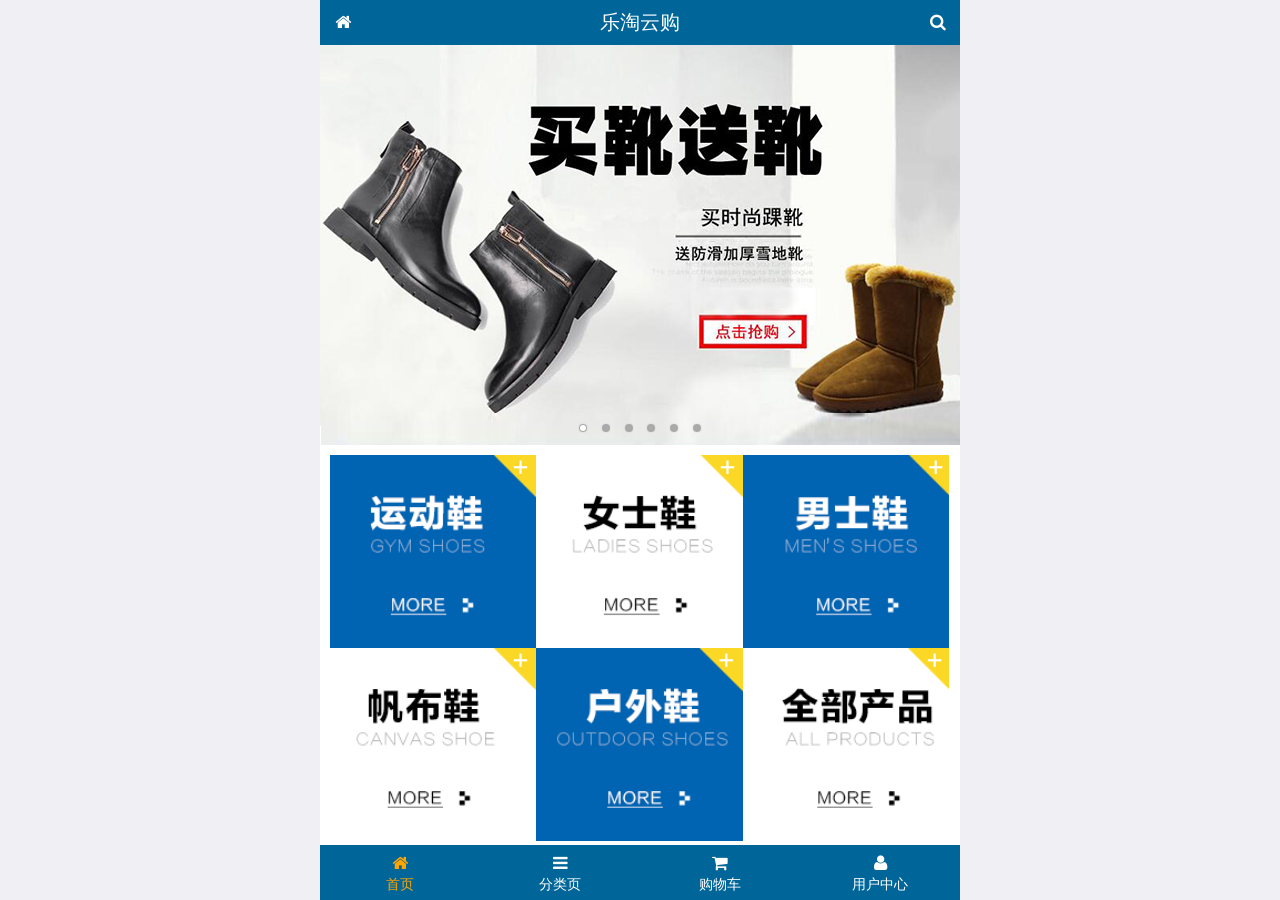
<file: public/font2/index.html>
<!DOCTYPE html>
<html lang="zh-CN">
<head>
  <meta charset="UTF-8">
  <title>乐淘商城</title>
  <!-- 移动动先设置视口 -->
  <meta name="viewport"
        content="width=device-width, user-scalable=no, initial-scale=1.0, maximum-scale=1.0, minimum-scale=1.0">
  <link rel="icon" href="favicon.ico">
  <!-- 引入字体图标库 -->
  <link rel="stylesheet" href="./lib/fa/css/font-awesome.css">
  <link rel="stylesheet" href="./lib/mui/css/mui.css">
  <link rel="stylesheet" href="./css/common.css">
  <link rel="stylesheet" href="./css/index.css">
</head>
<body>

<!-- 使用 类名, 即可添加字体图标 -->
<!--
    <span
      style="color: blue; font-size: 100px;text-shadow: 2px 2px 2px green;"
      class="fa fa-step-forward"></span>
-->



<!-- 由于中间内容是区域滚动, 所以需要一个全屏容器 -->
<div class="lt_container">
  <div class="lt_header">
    <a href="index.html" class="icon_left"><i class="fa fa-home"></i></a>
    <h3>乐淘云购</h3>
    <a href="search.html" class="icon_right"><i class="fa fa-search"></i></a>
  </div>

  <!-- 使用区域滚动, 容器需要添加定位 -->
  <div class="lt_main">
    <div class="mui-scroll-wrapper">
      <div class="mui-scroll">
        <!--这里放置真实显示的DOM内容-->

        <!-- 轮播图容器 -->
        <div class="mui-slider">
          <div class="mui-slider-group mui-slider-loop">
            <!-- 需要准备两张假图 -->
            <div class="mui-slider-item mui-slider-item-duplicate"><a href="#"><img src="./images/banner6.png" /></a></div>

            <div class="mui-slider-item"><a href="#"><img src="./images/banner1.png" /></a></div>
            <div class="mui-slider-item"><a href="#"><img src="./images/banner2.png" /></a></div>
            <div class="mui-slider-item"><a href="#"><img src="./images/banner3.png" /></a></div>
            <div class="mui-slider-item"><a href="#"><img src="./images/banner4.png" /></a></div>
            <div class="mui-slider-item"><a href="#"><img src="./images/banner5.png" /></a></div>
            <div class="mui-slider-item"><a href="#"><img src="./images/banner6.png" /></a></div>

            <!-- 假图 -->
            <div class="mui-slider-item mui-slider-item-duplicate"><a href="#"><img src="./images/banner1.png" /></a></div>
          </div>

          <!-- 小圆点 -->
          <div class="mui-slider-indicator">
            <div class="mui-indicator mui-active"></div>
            <div class="mui-indicator"></div>
            <div class="mui-indicator"></div>
            <div class="mui-indicator"></div>
            <div class="mui-indicator"></div>
            <div class="mui-indicator"></div>
          </div>
        </div>


        <!-- 导航 -->
        <div class="lt_nav">
          <ul class="mui-clearfix">
            <li><a href="#"><img src="./images/nav1.png" alt=""></a></li>
            <li><a href="#"><img src="./images/nav2.png" alt=""></a></li>
            <li><a href="#"><img src="./images/nav3.png" alt=""></a></li>
            <li><a href="#"><img src="./images/nav4.png" alt=""></a></li>
            <li><a href="#"><img src="./images/nav5.png" alt=""></a></li>
            <li><a href="#"><img src="./images/nav6.png" alt=""></a></li>
          </ul>
        </div>

        <!-- 商品模块 -->
        <div class="lt_product">
          <ul class="mui-clearfix">
            <li>
              <a href="#">
                <img src="./images/product.jpg" alt="">
                <p class="mui-ellipsis-2">adidas阿迪达斯 男式 场下休闲篮球鞋S83700场下休闲篮球鞋S83700 </p>
                <p>
                  <span class="price">&yen;560</span>
                  <span class="oldPrice">&yen;580</span>
                </p>
                <p>
                  <button class="mui-btn mui-btn-primary">立即购买</button>
                </p>
              </a>
            </li>
            <li>
              <a href="#">
                <img src="./images/product.jpg" alt="">
                <p class="mui-ellipsis-2">adidas阿迪达斯 男式 场下休闲篮球鞋S83700场下休闲篮球鞋S83700 </p>
                <p>
                  <span class="price">&yen;560</span>
                  <span class="oldPrice">&yen;580</span>
                </p>
                <p>
                  <button class="mui-btn mui-btn-primary">立即购买</button>
                </p>
              </a>
            </li>
            <li>
              <a href="#">
                <img src="./images/product.jpg" alt="">
                <p class="mui-ellipsis-2">adidas阿迪达斯 男式 场下休闲篮球鞋S83700场下休闲篮球鞋S83700 </p>
                <p>
                  <span class="price">&yen;560</span>
                  <span class="oldPrice">&yen;580</span>
                </p>
                <p>
                  <button class="mui-btn mui-btn-primary">立即购买</button>
                </p>
              </a>
            </li>
            <li>
              <a href="#">
                <img src="./images/product.jpg" alt="">
                <p class="mui-ellipsis-2">adidas阿迪达斯 男式 场下休闲篮球鞋S83700场下休闲篮球鞋S83700 </p>
                <p>
                  <span class="price">&yen;560</span>
                  <span class="oldPrice">&yen;580</span>
                </p>
                <p>
                  <button class="mui-btn mui-btn-primary">立即购买</button>
                </p>
              </a>
            </li>
            <li>
              <a href="#">
                <img src="./images/product.jpg" alt="">
                <p class="mui-ellipsis-2">adidas阿迪达斯 男式 场下休闲篮球鞋S83700场下休闲篮球鞋S83700 </p>
                <p>
                  <span class="price">&yen;560</span>
                  <span class="oldPrice">&yen;580</span>
                </p>
                <p>
                  <button class="mui-btn mui-btn-primary">立即购买</button>
                </p>
              </a>
            </li>
            <li>
              <a href="#">
                <img src="./images/product.jpg" alt="">
                <p class="mui-ellipsis-2">adidas阿迪达斯 男式 场下休闲篮球鞋S83700场下休闲篮球鞋S83700 </p>
                <p>
                  <span class="price">&yen;560</span>
                  <span class="oldPrice">&yen;580</span>
                </p>
                <p>
                  <button class="mui-btn mui-btn-primary">立即购买</button>
                </p>
              </a>
            </li>
          </ul>
        </div>
      </div>
    </div>
  </div>


  <div class="lt_footer">
    <ul class="mui-clearfix">
      <li>
        <a class="current" href="index.html">
          <i class="fa fa-home"></i>
          <p>首页</p>
        </a>
      </li>
      <li>
        <a href="category.html">
          <i class="fa fa-bars"></i>
          <p>分类页</p>
        </a>
      </li>
      <li>
        <a href="cart.html">
          <i class="fa fa-shopping-cart"></i>
          <p>购物车</p>
        </a>
      </li>
      <li>
        <a href="user.html">
          <i class="fa fa-user"></i>
          <p>用户中心</p>
        </a>
      </li>
    </ul>
  </div>
</div>





<script src="./lib/mui/js/mui.js"></script>
<script src="./lib/zepto/zepto.min.js"></script>
<script src="./js/common.js"></script>

</body>
</html>
</file>
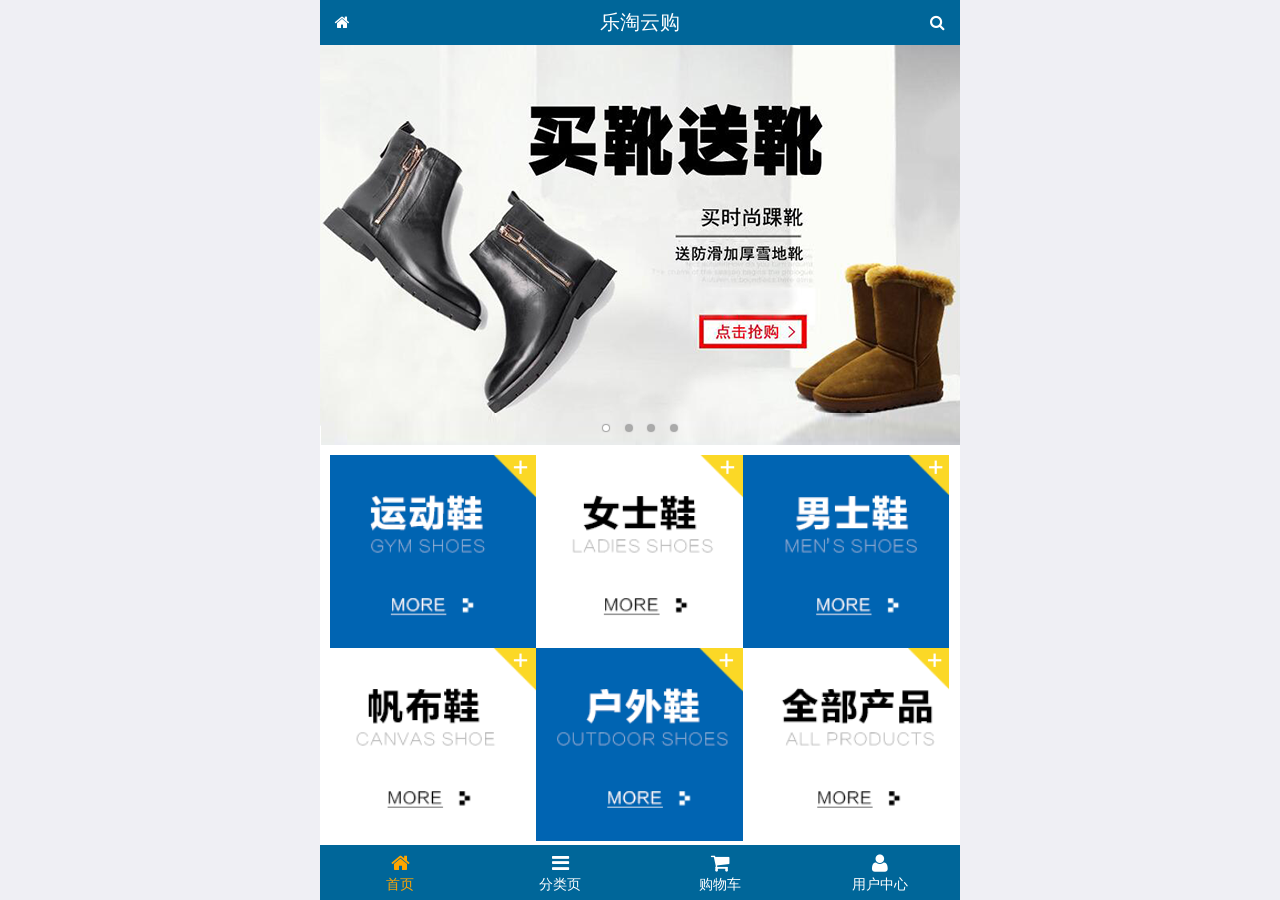
<file: public/mobile-1/index.html>
<!DOCTYPE html>
<html lang="en">
<head>
  <meta charset="UTF-8">
  <meta name="viewport" content="width=device-width, initial-scale=1.0">
  <meta http-equiv="X-UA-Compatible" content="ie=edge">
  <title>Document</title>
  <link rel="icon" href="./favicon.ico">
  <link rel="stylesheet" href="./lib/fa/css/font-awesome.css">
  <link rel="stylesheet" href="./lib/mui/css/mui.css">
  <link rel="stylesheet" href="./css/common.css">
  <link rel="stylesheet" href="./css/index.css">
</head>
<body>
  <div class="lt_container">
    <div class="lt_header">
      <a href="index.html" class="left">
        <i class="fa fa-home"></i>
      </a>
      <h3>乐淘云购</h3>
      <a href="search.html" class="right">
        <i class="fa fa-search"></i>
      </a>
    </div>
    <!-- 使用区域滚动, 容器需要添加定位 -->
    <div class="lt_main">
      <div class="mui-scroll-wrapper">
        <div class="mui-scroll">
           <!--这里放置真实显示的DOM内容-->
         
           <div class="lt_banner">
            <div class="mui-slider">
              <div class="mui-slider-group mui-slider-loop">
                <!--支持循环，需要重复图片节点-->
                <div class="mui-slider-item mui-slider-item-duplicate"><a href="#"><img src="./images/banner4.png" /></a></div>
                <div class="mui-slider-item"><a href="#"><img src="./images/banner1.png" /></a></div>
                <div class="mui-slider-item"><a href="#"><img src="./images/banner2.png" /></a></div>
                <div class="mui-slider-item"><a href="#"><img src="./images/banner3.png" /></a></div>
                <div class="mui-slider-item"><a href="#"><img src="./images/banner4.png" /></a></div>
                <!--支持循环，需要重复图片节点-->
                <div class="mui-slider-item mui-slider-item-duplicate"><a href="#"><img src="./images/banner1.png" /></a></div>
              </div>
              <!-- 小圆点 -->
              <div class="mui-slider-indicator">
                <div class="mui-indicator mui-active"></div>
                <div class="mui-indicator"></div>
                <div class="mui-indicator"></div>
                <div class="mui-indicator"></div>
              </div>
            </div>
          </div>
          <div class="lt_nav">
            <ul class="mui-clearfix">
              <li><a href="#"><img src="./images/nav1.png" alt=""></a></li>
              <li><a href="#"><img src="./images/nav2.png" alt=""></a></li>
              <li><a href="#"><img src="./images/nav3.png" alt=""></a></li>
              <li><a href="#"><img src="./images/nav4.png" alt=""></a></li>
              <li><a href="#"><img src="./images/nav5.png" alt=""></a></li>
              <li><a href="#"><img src="./images/nav6.png" alt=""></a></li>
            </ul>
          </div>
          <div class="lt_product">
            <ul class="mui-clearfix">
              <li>
                <a href="#">
                  <img src="./images/product.jpg" alt="">
                  <!-- 溢出隐藏 -->
                  <p class="mui-ellipsis-2">adidas阿迪达斯 男式 场下休闲篮球鞋S83700场下休闲篮球鞋S83700 </p>
                  <p><span class="price">&yen;560</span><span class="oldPrice">&yen;580</span></p>
                  <p><button class="mui-btn mui-btn-primary">立即购买</button></p>
                </a>
              </li>
              <li>
                <a href="#">
                  <img src="./images/product.jpg" alt="">
                  <!-- 溢出隐藏 -->
                  <p class="mui-ellipsis-2">adidas阿迪达斯 男式 场下休闲篮球鞋S83700场下休闲篮球鞋S83700 </p>
                  <p><span class="price">&yen;560</span><span class="oldPrice">&yen;580</span></p>
                  <p><button class="mui-btn mui-btn-primary">立即购买</button></p>
                </a>
              </li>
              <li>
                <a href="#">
                  <img src="./images/product.jpg" alt="">
                  <!-- 溢出隐藏 -->
                  <p class="mui-ellipsis-2">adidas阿迪达斯 男式 场下休闲篮球鞋S83700场下休闲篮球鞋S83700 </p>
                  <p><span class="price">&yen;560</span><span class="oldPrice">&yen;580</span></p>
                  <p><button class="mui-btn mui-btn-primary">立即购买</button></p>
                </a>
              </li>
              <li>
                <a href="#">
                  <img src="./images/product.jpg" alt="">
                  <!-- 溢出隐藏 -->
                  <p class="mui-ellipsis-2">adidas阿迪达斯 男式 场下休闲篮球鞋S83700场下休闲篮球鞋S83700 </p>
                  <p><span class="price">&yen;560</span><span class="oldPrice">&yen;580</span></p>
                  <p><button class="mui-btn mui-btn-primary">立即购买</button></p>
                </a>
              </li>
              <li>
                <a href="#">
                  <img src="./images/product.jpg" alt="">
                  <!-- 溢出隐藏 -->
                  <p class="mui-ellipsis-2">adidas阿迪达斯 男式 场下休闲篮球鞋S83700场下休闲篮球鞋S83700 </p>
                  <p><span class="price">&yen;560</span><span class="oldPrice">&yen;580</span></p>
                  <p><button class="mui-btn mui-btn-primary">立即购买</button></p>
                </a>
              </li>
              <li>
                <a href="#">
                  <img src="./images/product.jpg" alt="">
                  <!-- 溢出隐藏 -->
                  <p class="mui-ellipsis-2">adidas阿迪达斯 男式 场下休闲篮球鞋S83700场下休闲篮球鞋S83700 </p>
                  <p><span class="price">&yen;560</span><span class="oldPrice">&yen;580</span></p>
                  <p><button class="mui-btn mui-btn-primary">立即购买</button></p>
                </a>
              </li>
            </ul>
          </div>
        </div>
      </div>
    </div>
    <div class="lt_footer">
      <ul class="mui-clearfix">
        <li>
          <a href="index.html" class="current">
            <i class="fa fa-home"></i>
            <p>首页</p>
          </a>
        </li>
        <li>
          <a href="category.html">
            <i class="fa fa-bars"></i>
            <p>分类页</p>
          </a>
        </li>
        <li>
          <a href="cart.html">
            <i class="fa fa-shopping-cart"></i>
            <p>购物车</p>
          </a>
        </li>
        <li>
          <a href="user.html">
            <i class="fa fa-user"></i>
            <p>用户中心</p>
          </a>
        </li>
      </ul>
    </div>
  </div>

  <script src="./lib/mui/js/mui.js"></script>
  <script src="./lib/zepto/zepto.min.js"></script>
  <script src="./js/common.js"></script>
  
</body>
</html>
</file>
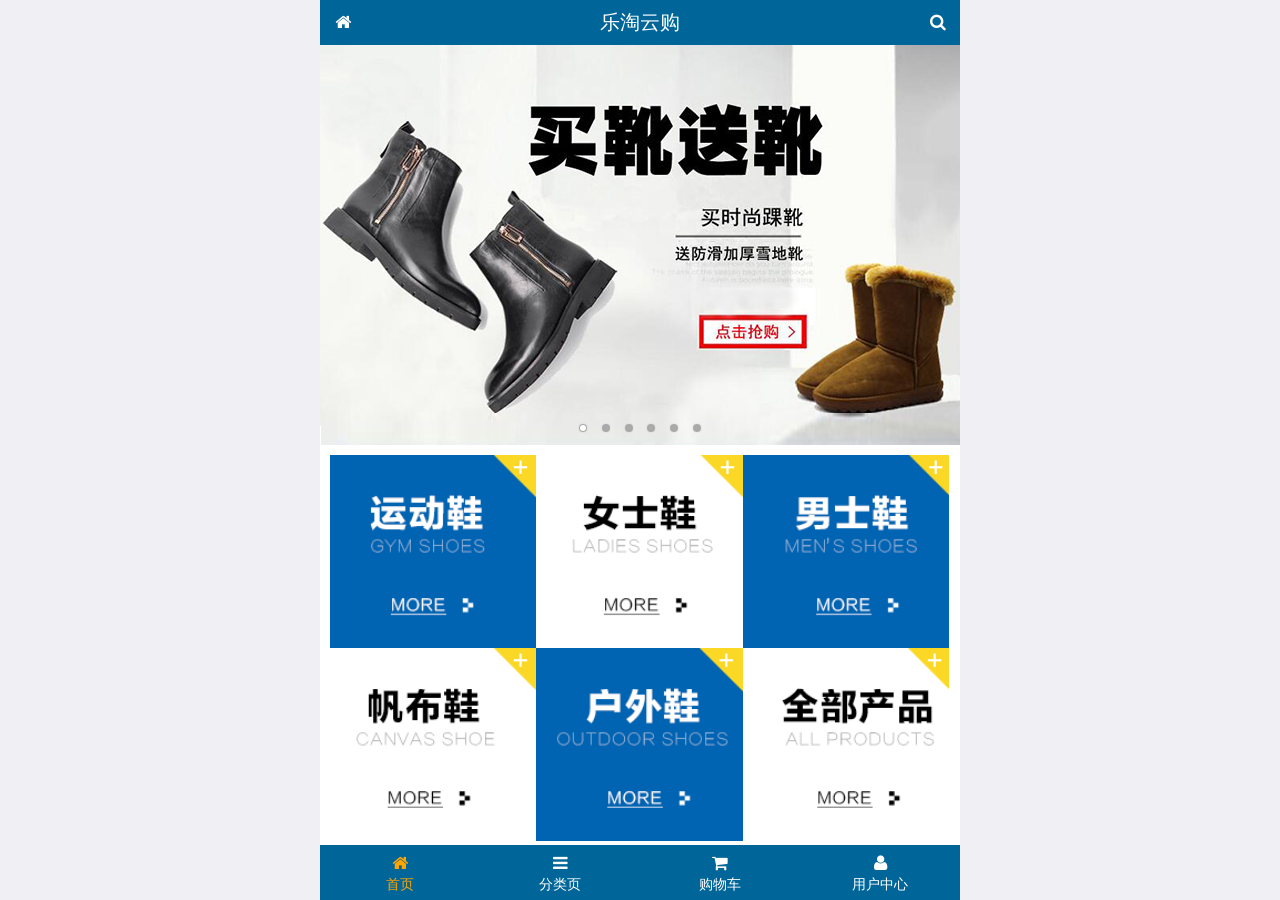
<file: public/mobile/index.html>
<!DOCTYPE html>
<html lang="zh-CN">
<head>
  <meta charset="UTF-8">
  <title>乐淘商城</title>
  <meta name="viewport" content="width=device-width, user-scalable=no, initial-scale=1.0, maximum-scale=1.0, minimum-scale=1.0">
  <!-- 引入字体图标库的css -->
  <link rel="stylesheet" href="./lib/fa/css/font-awesome.min.css">
  <link rel="stylesheet" href="./lib/mui/css/mui.css">
  <link rel="stylesheet" href="./css/common.css">
  <link rel="stylesheet" href="./css/index.css">
  <link rel="icon" href="favicon.ico">
</head>
<body>
<!--<span class="fa fa-pause"></span>-->
<!--<span class="mui-icon mui-icon-camera"></span>-->

<!-- 全屏容器 -->
<div class="lt_container">

  <!-- 乐淘头部 -->
  <div class="lt_header">
    <a href="index.html" class="icon_left"><i class="fa fa-home"></i></a>
    <h3>乐淘云购</h3>
    <a href="search.html" class="icon_right"><i class="fa fa-search"></i></a>
  </div>

  <!-- 乐淘主体 -->
  <div class="lt_main">
    <div class="mui-scroll-wrapper">
      <div class="mui-scroll">
        <!--这里放置真实显示的DOM内容-->

        <!-- 轮播图 -->
        <div class="mui-slider">

          <!-- 图片区域 -->
          <div class="mui-slider-group mui-slider-loop">
            <!-- 添加假图 -->
            <div class="mui-slider-item mui-slider-item-duplicate">
              <a href="#"><img src="./images/banner6.png" /></a>
            </div>

            <div class="mui-slider-item"><a href="#"><img src="./images/banner1.png" /></a></div>
            <div class="mui-slider-item"><a href="#"><img src="./images/banner2.png" /></a></div>
            <div class="mui-slider-item"><a href="#"><img src="./images/banner3.png" /></a></div>
            <div class="mui-slider-item"><a href="#"><img src="./images/banner4.png" /></a></div>
            <div class="mui-slider-item"><a href="#"><img src="./images/banner5.png" /></a></div>
            <div class="mui-slider-item"><a href="#"><img src="./images/banner6.png" /></a></div>

            <!-- 添加假图 -->
            <div class="mui-slider-item mui-slider-item-duplicate">
              <a href="#"><img src="./images/banner1.png" /></a>
            </div>
          </div>

          <!-- 小圆点结构 -->
          <div class="mui-slider-indicator">
            <div class="mui-indicator mui-active"></div>
            <div class="mui-indicator"></div>
            <div class="mui-indicator"></div>
            <div class="mui-indicator"></div>
            <div class="mui-indicator"></div>
            <div class="mui-indicator"></div>
          </div>

        </div>

        <!-- 导航区域 -->
        <div class="lt_nav">
          <ul class="mui-clearfix">
            <li><a href="#"><img src="./images/nav1.png" alt=""></a></li>
            <li><a href="#"><img src="./images/nav2.png" alt=""></a></li>
            <li><a href="#"><img src="./images/nav3.png" alt=""></a></li>
            <li><a href="#"><img src="./images/nav4.png" alt=""></a></li>
            <li><a href="#"><img src="./images/nav5.png" alt=""></a></li>
            <li><a href="#"><img src="./images/nav6.png" alt=""></a></li>
          </ul>
        </div>

        <!-- 产品区域 -->
        <div class="lt_product">
          <ul>
            <li class="lt_product_item">
              <a href="#">
                <img src="./images/product.jpg" alt="">
                <p class="info mui-ellipsis-2">adidas阿迪达斯 男式 场下休闲篮球鞋S83700场下休闲篮球鞋S83700 </p>
                <p>
                  <span class="price">¥560</span>
                  <span class="oldPrice">¥580</span>
                </p>
                <button class="mui-btn mui-btn-primary">立即购买</button>
              </a>
            </li>
            <li class="lt_product_item">
              <a href="#">
                <img src="./images/product.jpg" alt="">
                <p class="info mui-ellipsis-2">adidas阿迪达斯 男式 场下休闲篮球鞋S83700场下休闲篮球鞋S83700 </p>
                <p>
                  <span class="price">¥560</span>
                  <span class="oldPrice">¥580</span>
                </p>
                <button class="mui-btn mui-btn-primary">立即购买</button>
              </a>
            </li>
            <li class="lt_product_item">
              <a href="#">
                <img src="./images/product.jpg" alt="">
                <p class="info mui-ellipsis-2">adidas阿迪达斯 男式 场下休闲篮球鞋S83700场下休闲篮球鞋S83700 </p>
                <p>
                  <span class="price">¥560</span>
                  <span class="oldPrice">¥580</span>
                </p>
                <button class="mui-btn mui-btn-primary">立即购买</button>
              </a>
            </li>
            <li class="lt_product_item">
              <a href="#">
                <img src="./images/product.jpg" alt="">
                <p class="info mui-ellipsis-2">adidas阿迪达斯 男式 场下休闲篮球鞋S83700场下休闲篮球鞋S83700 </p>
                <p>
                  <span class="price">¥560</span>
                  <span class="oldPrice">¥580</span>
                </p>
                <button class="mui-btn mui-btn-primary">立即购买</button>
              </a>
            </li>
            <li class="lt_product_item">
              <a href="#">
                <img src="./images/product.jpg" alt="">
                <p class="info mui-ellipsis-2">adidas阿迪达斯 男式 场下休闲篮球鞋S83700场下休闲篮球鞋S83700 </p>
                <p>
                  <span class="price">¥560</span>
                  <span class="oldPrice">¥580</span>
                </p>
                <button class="mui-btn mui-btn-primary">立即购买</button>
              </a>
            </li>
            <li class="lt_product_item">
              <a href="#">
                <img src="./images/product.jpg" alt="">
                <p class="info mui-ellipsis-2">adidas阿迪达斯 男式 场下休闲篮球鞋S83700场下休闲篮球鞋S83700 </p>
                <p>
                  <span class="price">¥560</span>
                  <span class="oldPrice">¥580</span>
                </p>
                <button class="mui-btn mui-btn-primary">立即购买</button>
              </a>
            </li>
            <li class="lt_product_item">
              <a href="#">
                <img src="./images/product.jpg" alt="">
                <p class="info mui-ellipsis-2">adidas阿迪达斯 男式 场下休闲篮球鞋S83700场下休闲篮球鞋S83700 </p>
                <p>
                  <span class="price">¥560</span>
                  <span class="oldPrice">¥580</span>
                </p>
                <button class="mui-btn mui-btn-primary">立即购买</button>
              </a>
            </li>
            <li class="lt_product_item">
              <a href="#">
                <img src="./images/product.jpg" alt="">
                <p class="info mui-ellipsis-2">adidas阿迪达斯 男式 场下休闲篮球鞋S83700场下休闲篮球鞋S83700 </p>
                <p>
                  <span class="price">¥560</span>
                  <span class="oldPrice">¥580</span>
                </p>
                <button class="mui-btn mui-btn-primary">立即购买</button>
              </a>
            </li>
          </ul>
        </div>

      </div>
    </div>
  </div>

  <!-- 乐淘底部 -->
  <div class="lt_footer">
    <ul>
      <li><a href="index.html" class="current"><i class="fa fa-home"></i><p>首页</p></a></li>
      <li><a href="category.html"><i class="fa fa-bars"></i><p>分类页</p></a></li>
      <li><a href="cart.html"><i class="fa fa-shopping-cart"></i><p>购物车</p></a></li>
      <li><a href="user.html"><i class="fa fa-user"></i><p>用户中心</p></a></li>
    </ul>
  </div>
</div>


<script src="./lib/zepto/zepto.min.js"></script>
<script src="./lib/mui/js/mui.js"></script>
<script src="./js/common.js"></script>
</body>
</html>
</file>
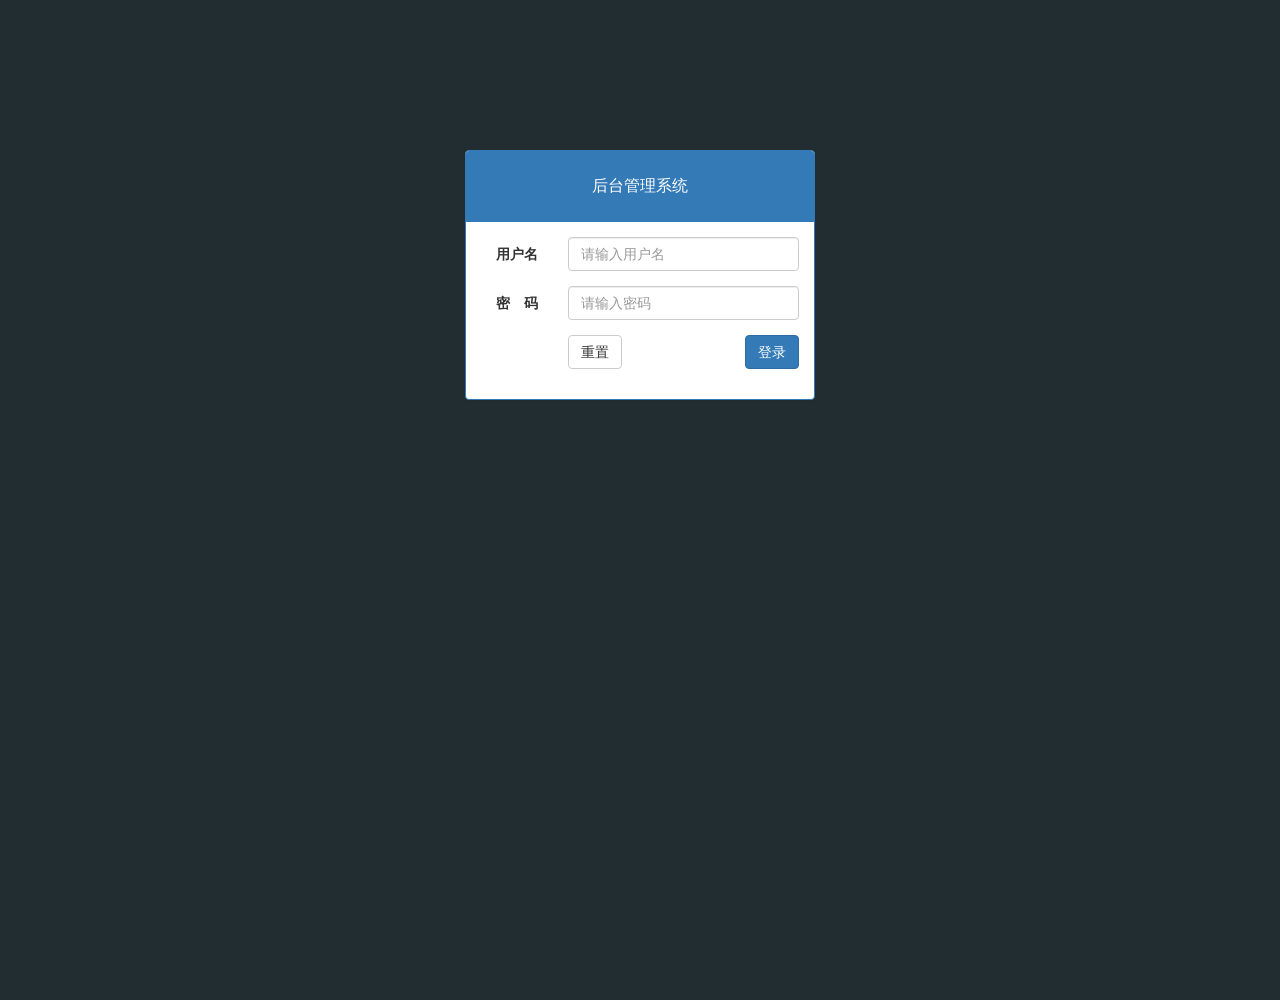
<file: public/back-1/login.html>
<!DOCTYPE html>
<html lang="en">
<head>
  <meta charset="UTF-8">
  <meta name="viewport" content="width=device-width, initial-scale=1.0">
  <meta http-equiv="X-UA-Compatible" content="ie=edge">
  <title>Document</title>
  <link rel="stylesheet" href="./lib/bootstrap/css/bootstrap.css">
  <!-- 引入表单验证插件 -->
  <link rel="stylesheet" href="./lib/bootstrap-validator/css/bootstrapValidator.min.css">
  <!-- 引入进度条插件 -->
  <link rel="stylesheet" href="./lib/nprogress/nprogress.css">
  
  <link rel="stylesheet" href="./css/comm.css">
</head>
<body class="body-bg">
  <!-- 登录页有响应式版心 -->
  <div class="container">
    <!-- 栅格系统布局在外层新建一个盒子布局col-lg-4 不影响内部布局 -->
    <!-- 登录表单在大屏占三分之一   居中===>用列偏移实现 -->
    <div class="col-lg-4 col-lg-offset-4">
        <!-- 面板整体 -->
        <div class="panel panel-primary">
          <!-- 标题 -->
            <div class="panel-heading ">
              <h3 class="panel-title">后台管理系统</h3>
            </div>
            <!-- 表单 -->
            <div class="panel-body">
              <form class="form-horizontal" id="form">
                <div class="form-group">
                  <label for="username" class="col-sm-3 control-label">用户名</label>
                  <div class="col-sm-9">
                    <!-- 表单提交数据必有name属性 -->
                    <input type="text" name="username" class="form-control" id="username" placeholder="请输入用户名">
                  </div>
                </div>
                <div class="form-group">
                  <label for="password" class="col-sm-3 control-label">密　码</label>
                  <div class="col-sm-9">
                    <input type="password" name="password" class="form-control" id="password" placeholder="请输入密码">
                  </div>
                </div>
                <div class="form-group">
                  <div class="col-sm-offset-3 col-sm-9">
                    <button type="reset" class="btn btn-default pull-left reset">重置</button>
                    <button type="submit" class="btn btn-primary pull-right">登录</button>
                  </div>
                </div>
              </form>
            </div>
          </div>
    </div>
  </div>
  
  <!-- 引入jq 原因： bootstrap依赖于jq -->
  <script src="./lib/jquery/jquery.min.js"></script>
  <script src="./lib/bootstrap/js/bootstrap.min.js"></script>
  <!-- 引入表单验证插件 -->
  <script src="./lib/bootstrap-validator/js/bootstrapValidator.js"></script>
  <!-- 引入进度条插件 -->
  <script src="./lib/nprogress/nprogress.js"></script>
  <script src="./js/common.js"></script>
  <script src="./js/login.js"></script>
</body>
</html>
</file>
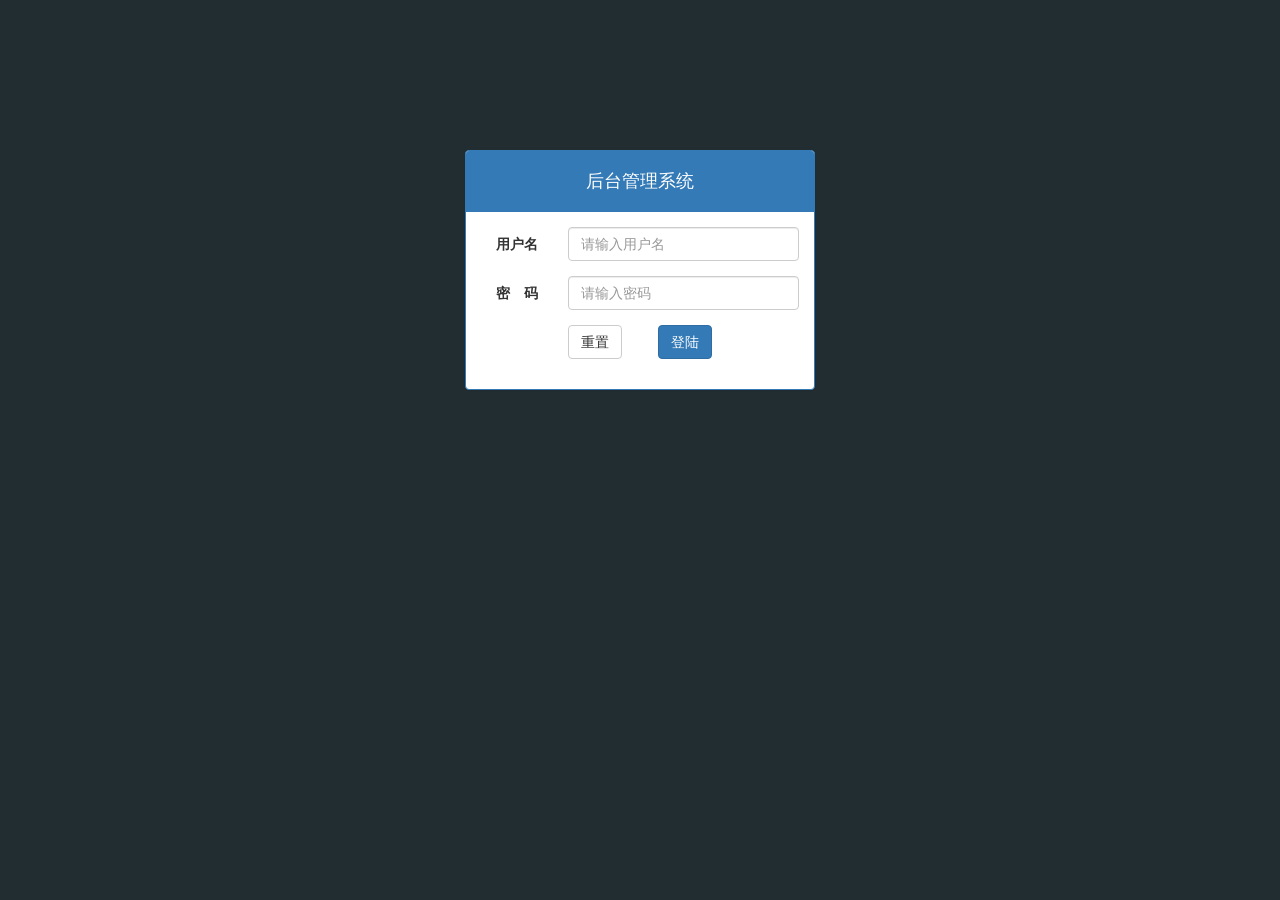
<file: public/back2/login.html>
<!DOCTYPE html>
<html lang="zh-CN">
<head>
  <meta charset="UTF-8">
  <title>乐淘电商</title>
  <meta name="viewport"
        content="width=device-width, user-scalable=no, initial-scale=1.0, maximum-scale=1.0, minimum-scale=1.0">
  <link rel="stylesheet" href="./lib/bootstrap/css/bootstrap.css">
  <link rel="stylesheet" href="./lib/bootstrap-validator/css/bootstrapValidator.min.css">
  <link rel="stylesheet" href="./lib/nprogress/nprogress.css">
  <!-- 引入自己的 css -->
  <link rel="stylesheet" href="./css/common.css">
</head>
<body class="body_bg">


<!-- 响应式版心 -->
<div class="container">
  <div class="col-lg-4 col-lg-offset-4 mt_150">

    <!-- 面板 -->
    <div class="panel panel-primary">
      <!-- 头部 -->
      <div class="panel-heading">
        <h3 class="panel-title">后台管理系统</h3>
      </div>

      <!-- 面板内容 -->
      <div class="panel-body">
        <form class="form-horizontal" id="form">
          <div class="form-group">
            <label for="username"  class="col-sm-3 control-label">用户名</label>
            <div class="col-sm-9">
              <input type="text"  name="username"  class="form-control" id="username" placeholder="请输入用户名">
            </div>
          </div>
          <div class="form-group">
            <!-- 全角的空格, 可以用于调整间隙  -->
            <label for="password" class="col-sm-3 control-label">密　码</label>
            <div class="col-sm-9">
              <input type="password" name="password" class="form-control" id="password" placeholder="请输入密码">
            </div>
          </div>
          <div class="form-group">
            <div class="col-sm-offset-3 col-sm-6">
              <button type="reset" class="btn btn-default pull-left">重置</button>
              <button type="submit" class="btn btn-primary pull-right">登陆</button>
            </div>
          </div>
        </form>
      </div>
    </div>

  </div>
</div>



<script src="./lib/jquery/jquery.min.js"></script>
<script src="./lib/bootstrap/js/bootstrap.min.js"></script>
<script src="./lib/bootstrap-validator/js/bootstrapValidator.js"></script>
<script src="./lib/nprogress/nprogress.js"></script>
<script src="./js/common.js"></script>
<script src="./js/login.js"></script>

</body>
</html>
</file>
<file: public/font2/css/common.css>
html, body {
  width: 100%;
  height: 100%;
}

ul {
  list-style: none;
  margin: 0;
  padding: 0;
}

img {
  display: block;
  width: 100%;
}


.lt_container {
  width: 100%;
  height: 100%;
  background-color: #fff;
  overflow: hidden;
  padding-top: 45px;
  padding-bottom: 55px;
  position: relative;
  min-width: 320px;
  max-width: 640px;
  margin: 0 auto;
}
.lt_header {
  width: 100%;
  height: 45px;
  position: absolute;
  left: 0;
  top: 0;
  background-color: #006699;
  padding-left: 45px;
  padding-right: 45px;
}
.lt_header .icon_left,
.lt_header .icon_right {
  position: absolute;
  top: 0;
  width: 45px;
  height: 45px;
  line-height: 45px;
  text-align: center;
  color: #fff;
}
.lt_header .icon_left {
  left: 0;
}
.lt_header .icon_right {
  right: 0;
}
.lt_header h3 {
  font-size: 20px;
  text-align: center;
  line-height: 45px;
  color: #fff;
  margin: 0;
  font-weight: normal;
}




.lt_footer {
  width: 100%;
  height: 55px;
  position: absolute;
  left: 0;
  bottom: 0;
  background-color: #006699;
}
.lt_footer li {
  float: left;
  width: 25%;
  text-align: center;
}
.lt_footer li a {
  display: block;
  color: #fff;
  padding-top: 8px;
}
.lt_footer li a p {
  margin: 0;
  color: #fff;
}
.lt_footer li a.current {
  color: orange;
}
.lt_footer li a.current p {
  color: orange;
}



.lt_main {
  width: 100%;
  height: 100%;
  position: relative;
}



/* 公共的搜索框样式 */
.lt_search {
  padding: 10px;
  position: relative;
}
.lt_search input {
  margin: 0;
  height: 34px;
  font-size: 12px;
  border-radius: 5px;
  border: 1px solid #007AFF;
}
.lt_search button {
  position: absolute;
  right: 10px;
  top: 10px;
  border-radius: 0 5px 5px 0;
}


/* 公共的商品样式 */

/* 商品样式 */
.lt_product {
  padding: 10px;
}
.lt_product li {
  float: left;
  width: 48%;
  border: 1px solid #ccc;
  border-radius: 5px;
  margin-bottom: 15px;
}
.lt_product li:nth-child(2n-1) {
  margin-right: 4%;
}
.lt_product li a {
  display: block;
  padding: 10px;
  text-align: center;
}
.lt_product li img {
  width: 130px;
  height: 130px;
  margin: 0 auto;
}
.lt_product li .price {
  color: red;
}
.lt_product li .oldPrice {
  text-decoration: line-through;
}
</file>
<file: public/font2/css/index.css>
.lt_nav {
  padding: 10px;
}
.lt_nav li {
  float: left;
  width: 33.3%;
}
</file>
<file: public/mobile-1/css/common.css>
/* 初始化 */
*{
  margin: 0;
  padding: 0;
}
img{
  display: block;
  width: 100%;
}
ul{
  list-style: none;
}
/* 全屏容器 */
html,body{
  width: 100%;
  height: 100%;
  
}
.lt_container{
  width: 100%;
  height: 100%;
  min-width: 320px;
  max-width: 640px;
  margin: 0 auto;
  overflow: hidden;
  padding-top: 45px;
  padding-bottom: 55px;
  background: #fff;
  position: relative;
}
.lt_header{
  width: 100%;
  height: 45px;
  position: absolute;
  top: 0;
  left: 0;

  padding-left: 45px;
  padding-right: 45px;
  background: #006699;
  z-index: 999;
}
.lt_header a{
  position: absolute;
  top: 0;
  width: 45px;
  height: 45px;
  line-height: 45px;
  text-align: center;
  font-size: 16px;
  color: #fff;
}
.lt_header .left{
  left: 0;
}
.lt_header .right{
  right: 0;
}
.lt_header h3{
  padding: 0;
  margin: 0;
  width: 100%;
  height: 45px;
  line-height: 45px;
  text-align: center;
  font-size: 20px;
  color: #fff;
  font-weight: normal;
}


.lt_footer{
  width: 100%;
  height: 55px;
  position: absolute;
  bottom: 0;
  left: 0;
  
  background: #006699;
  z-index: 999;
}
.lt_footer li {
  float: left;
  width: 25%;
  text-align: center;
}
.lt_footer li a{
  display: block;
  width: 100%;
  /* a不设置高和行高 */
  padding-top: 8px;
  font-size: 20px;
  color: #fff;
}
.lt_footer li a p{
 margin: 0;
  color: #fff;
}

/* 高亮===>js麻烦，直接在a标签中设置类名，对应页面中加入此类名 */
.lt_footer li a.current{
  color: orange;
}
.lt_footer li a.current p{
  color: orange;
}

/* <!-- 使用区域滚动, 容器需要添加定位 --> */
.lt_main{
  width: 100%;
  height: 100%;
  position: relative;
}

/* 公共产品样式 */
.lt_product {
  padding: 10px;
  background: #fff;
}
.lt_product li{
  float: left;
  width: 48%;
  border: 1px solid #ccc;
  border-radius: 10px;
  text-align: center;
  margin-top: 10px;
}
.lt_product li:nth-child(2n+1){
  margin-right: 4%;
}
.lt_product li a{
  display: block;
  padding: 10px;
}
.lt_product li img{
  width: 130px;
  height: 130px;
  margin: 0 auto;
}
.lt_product li .price{
  color: #FF3636;
  margin-right: 5px;
}
.lt_product li .oldPrice{
  text-decoration: line-through;
}
</file>
<file: public/mobile-1/css/index.css>
.lt_nav{
  padding: 10px;  
}
.lt_nav li{
  float: left;
  width: 33.3%;
}
.lt_nav li a{
  display: block;
}
</file>
<file: public/mobile/css/common.css>
html, body {
  width: 100%;
  height: 100%;
}

ul {
  list-style: none;
  margin: 0;
  padding: 0;
}
img {
  display: block;
  width: 100%;
}

/* 全屏容器 */
.lt_container {
  width: 100%;
  height: 100%;
  background-color: #fff;
  min-width: 320px;
  max-width: 640px;
  margin: 0 auto;
  position: relative;
  padding-top: 45px;
  padding-bottom: 55px;
}

.lt_header {
  position: absolute;
  left: 0;
  top: 0;
  width: 100%;
  height: 45px;
  background-color: #006699;
  padding-left: 45px;
  padding-right: 45px;
}

.lt_header .icon_left,
.lt_header .icon_right {
  width: 45px;
  height: 45px;
  line-height: 45px;
  text-align: center;
  position: absolute;
  top: 0;
  color: #fff;
}
.lt_header .icon_left {
  left: 0;
}
.lt_header .icon_right {
  right: 0;
}

.lt_header h3 {
  height: 45px;
  line-height: 45px;
  color: #fff;
  font-size: 20px;
  text-align: center;
  margin: 0;
  font-weight: normal;
}



.lt_footer {
  position: absolute;
  left: 0;
  bottom: 0;
  width: 100%;
  height: 55px;
  background-color: #006699;
  overflow: hidden;
}
.lt_footer li {
  float: left;
  width: 25%;
  text-align: center;
}
.lt_footer li a {
  width: 100%;
  height: 100%;
  display: block;
  color: #fff;
  padding-top: 8px;
}
.lt_footer li p {
  color: #fff;
  margin: 0;
}

.lt_footer li a.current {
  color: orange;
}
.lt_footer li a.current p{
  color: orange;
}



.lt_main {
  width: 100%;
  height: 100%;
  position: relative;
}



/* 公共的搜索框样式 */
.lt_search {
  padding: 10px;
  position: relative;
}
.lt_search .search_input {
  height: 34px;
  font-size: 12px;
  margin: 0;
  border-radius: 5px;
  border: 1px solid #007AFF;
}
.lt_search .search_btn {
  position: absolute;
  right: 10px;
  top: 10px;
  border-radius: 0 5px 5px 0;
}



/* 公共的商品样式 */
.lt_product {
  padding: 10px;
}
.lt_product_item {
  border: 1px solid #ccc;
  padding: 10px;
  float: left;
  width: 48%;
  margin-bottom: 10px;
  text-align: center;
}
.lt_product_item a {
  display: block;
  width: 100%;
  height: 100%;
}
.lt_product_item:nth-child(2n+1) {
  margin-right: 4%;
}
.lt_product_item .info {
  text-align: left;
  height: 40px;
}
.lt_product_item .price {
  color: red;
}
.lt_product_item .oldPrice {
  text-decoration: line-through;
}

.lt_product_item img {
  width: 130px;
  height: 130px;
  margin: 0 auto;
}



/* 公共的尺码样式 */
.lt_size span {
  width: 25px;
  height: 25px;
  text-align: center;
  line-height: 25px;
  display: inline-block;
  border: 1px solid #ccc;
  font-size: 12px;
  margin: 3px 0;
}
.lt_size span.current {
  background-color: orange;
  color: #fff;
}
</file>
<file: public/mobile/css/index.css>
.lt_nav {
  padding: 10px;
}
.lt_nav li {
  float: left;
  width: 33.3%;
}
.lt_nav li a {
  display: block;
}
</file>
<file: public/back-1/lib/nprogress/nprogress.css>
/* Make clicks pass-through */
#nprogress {
  pointer-events: none;
}

#nprogress .bar {
  background: greenyellow;

  position: fixed;
  z-index: 10000;
  top: 0;
  left: 0;

  width: 100%;
  height: 2px;
}

/* Fancy blur effect */
#nprogress .peg {
  display: block;
  position: absolute;
  right: 0px;
  width: 100px;
  height: 100%;
  box-shadow: 0 0 10px #29d, 0 0 5px #29d;
  opacity: 1.0;

  -webkit-transform: rotate(3deg) translate(0px, -4px);
      -ms-transform: rotate(3deg) translate(0px, -4px);
          transform: rotate(3deg) translate(0px, -4px);
}

/* Remove these to get rid of the spinner */
#nprogress .spinner {
  display: block;
  position: fixed;
  z-index: 1031;
  top: 15px;
  right: 15px;
}

#nprogress .spinner-icon {
  width: 18px;
  height: 18px;
  box-sizing: border-box;

  border: solid 2px transparent;
  border-top-color: #29d;
  border-left-color: #29d;
  border-radius: 50%;

  -webkit-animation: nprogress-spinner 400ms linear infinite;
          animation: nprogress-spinner 400ms linear infinite;
}

.nprogress-custom-parent {
  overflow: hidden;
  position: relative;
}

.nprogress-custom-parent #nprogress .spinner,
.nprogress-custom-parent #nprogress .bar {
  position: absolute;
}

@-webkit-keyframes nprogress-spinner {
  0%   { -webkit-transform: rotate(0deg); }
  100% { -webkit-transform: rotate(360deg); }
}
@keyframes nprogress-spinner {
  0%   { transform: rotate(0deg); }
  100% { transform: rotate(360deg); }
}
</file>
<file: public/back-1/css/comm.css>
/* 初始化样式 */
a:link,
a:visited,
a:hover,
a:active {
  text-decoration: none;
}
ul{
  padding: 0;
  margin: 0;
  list-style: none;
}
li{
  padding: 0;
  margin: 0;
}
/* table */
.table.table-bordered th,
.table.table-bordered td {
  text-align: center;
  vertical-align: middle;
}

.body-bg{
  background: #222D32;
  
}
html,body{
  height: 1000px;
  width: 100%;
}
/* 登录页面部分 */
.container .panel{
  margin-top: 150px;
}
.container .panel-title{
  height: 50px;
  line-height: 50px;
  text-align: center;
}

/* 公共的侧边栏 */
.lt_aside{
  width: 180px;
  height: 100%;
  position: fixed;
  top: 0;
  left: 0;
  z-index: 999;
  background: #222D32;
  transition: all 1s;
}
/* 侧边栏切换 */
.lt_aside.hidemenu{
  /* 切换是改变定位 */
 left: -180px;
}
.lt_aside .brand a{
  display: block;
  width: 100%;
  height: 50px;
  line-height: 50px;
  text-align: center;
  font-size: 20px;
  color: #fff;
  background: #367FA9;
}
.lt_aside .user{
  padding: 40px 0;
}
.lt_aside .user img{
  width: 80px;
  height: 80px;
  margin: 0 auto;
  border-radius: 50%;
}
.lt_aside .user p{
  text-align: center;
  line-height: 40px;
  font-size: 16px;
  color: #fff;
}
.lt_aside .nav{
  width: 100%;
}
.lt_aside .nav li a{
  padding-left: 45px;
  display: block;
  width: 100%;
  height: 40px;
  line-height: 40px;
  font-size: 14px;
  color: #fff;
  border-left: 3px solid transparent;
}
.lt_aside .nav li a.active{
  background: #1D1F21;
  border-left: 3px solid #006699;

}
.lt_aside .nav a i{
  margin-left: 5px;
}
.lt_aside .nav .list a{
  padding-left: 60px;
}
.lt_aside .nav .list{
  display: none;
}



/* lt_main部分 */
.lt_main{
  padding-left: 180px;
  transition: all 1s;
}
.lt_main.hidemenu{
  /* main切换是改变padding */
  padding-left: 0px;
}
.lt_main .general{
  width: 100%;
  padding-top: 50px;
}
.lt_main .general .topbar{
  width: 100%;
  height: 50px;
  padding-left: 180px;
  position: fixed;
  top: 0;
  left: 0;
  z-index: 990;
  background: pink;
  transition: all 1s;
}
.lt_main .general .topbar.hidemenu{
  /* topbar切换是改变padding */
  padding-left: 0px;
}
.lt_main .general .topbar a{
  display: block;
  width: 50px;
  height: 50px;
  line-height: 50px;
  text-align: center;
  font-size: 20px;
  color: #fff;
}
.lt_main .general{
  padding-left: 20px;
  padding-right: 20px;
}
.lt_main .general .nav-src{
  margin-top: 20px;
}


/* echarts部分 */
.echarts-left{
  width: 48%;
  height: 400px;
}
.echarts-right{
  width: 48%;
  height: 400px;
}

/* 添加分类按钮 */
.mb-20{
  margin-bottom: 20px;
}

/* 表格中的图片设置大小 */
.content .second tbody img{
  width: auto;
  height: 50px;
  margin: 0 auto;
}

/* 文件上传模态框  图片 */
#second-catemodal img{
  width: 100px;
  height: 100px;
  margin-top: 20px;
}

/* 商品管理添加模态框的图片 */
#product-catemodal img{
display: inline-block;
width: 100px;
height: 100px;
}
</file>
<file: public/back2/lib/nprogress/nprogress.css>
/* Make clicks pass-through */
#nprogress {
  pointer-events: none;
}

#nprogress .bar {
  background: greenyellow;

  position: fixed;
  z-index: 10000;
  top: 0;
  left: 0;

  width: 100%;
  height: 2px;
}

/* Fancy blur effect */
#nprogress .peg {
  display: block;
  position: absolute;
  right: 0px;
  width: 100px;
  height: 100%;
  box-shadow: 0 0 10px #29d, 0 0 5px #29d;
  opacity: 1.0;

  -webkit-transform: rotate(3deg) translate(0px, -4px);
      -ms-transform: rotate(3deg) translate(0px, -4px);
          transform: rotate(3deg) translate(0px, -4px);
}

/* Remove these to get rid of the spinner */
#nprogress .spinner {
  display: block;
  position: fixed;
  z-index: 1031;
  top: 15px;
  right: 15px;
}

#nprogress .spinner-icon {
  width: 18px;
  height: 18px;
  box-sizing: border-box;

  border: solid 2px transparent;
  border-top-color: #29d;
  border-left-color: #29d;
  border-radius: 50%;

  -webkit-animation: nprogress-spinner 400ms linear infinite;
          animation: nprogress-spinner 400ms linear infinite;
}

.nprogress-custom-parent {
  overflow: hidden;
  position: relative;
}

.nprogress-custom-parent #nprogress .spinner,
.nprogress-custom-parent #nprogress .bar {
  position: absolute;
}

@-webkit-keyframes nprogress-spinner {
  0%   { -webkit-transform: rotate(0deg); }
  100% { -webkit-transform: rotate(360deg); }
}
@keyframes nprogress-spinner {
  0%   { transform: rotate(0deg); }
  100% { transform: rotate(360deg); }
}
</file>
<file: public/back2/css/common.css>
/*
  重置公共的样式
*/
/* 让所有的表格内容都居中 */
.table.table-bordered th,
.table.table-bordered td {
  text-align: center;
  vertical-align: middle;
}


a:link,
a:visited,
a:hover,
a:active {
  text-decoration: none;
}

ul {
  margin: 0;
  padding: 0;
  list-style: none;
}

img {
  display: block;
  width: 100%;
}
.red {
  color: #A94442;
}

.body_bg {
  background-color: #222D32;
}

.panel-title {
  height: 40px;
  line-height: 40px;
  text-align: center;
  font-size: 18px;
}

.mt_150 {
  margin-top: 150px;
}
.mb_20 {
  margin-bottom: 20px;
}


/* 左侧侧边栏布局 */
.lt_aside {
  width: 180px;
  height: 100%;
  position: fixed;
  left: 0;
  top: 0;
  background-color: #222D32;
  z-index: 999;
  transition: all 1s;
}
.lt_aside.hidemenu {
  left: -180px;
}

.lt_aside .brand {
  width: 180px;
  height: 50px;
  background-color: #367FA9;
}
.lt_aside .brand a {
  display: block;
  text-align: center;
  line-height: 50px;
  color: #fff;
  text-decoration: none;
  font-size: 20px;
}

.lt_aside .user {
  height: 180px;
  padding-top: 30px;
}
.lt_aside .user img {
  width: 80px;
  height: 80px;
  margin: 0 auto;
  border-radius: 50%;
}
.lt_aside .user p {
  line-height: 40px;
  text-align: center;
  font-size: 18px;
  color: #fff;
}

.lt_aside .nav a {
  display: block;
  height: 40px;
  line-height: 40px;
  color: #fff;
  padding-left: 40px;
  border-left: 3px solid transparent;
}
.lt_aside .nav a.active {
  background-color: #1D1F21;
  border-left: 3px solid #069;
}

.lt_aside .nav a i {
  margin-right: 4px;
}

.lt_aside .nav .child {
  display: none;
}
/* 定制 child 的 a 的 padding */
.lt_aside .nav .child a {
  padding-left: 60px;
}


.lt_main {
  padding-left: 180px;
  padding-top: 50px;
  height: 1000px;
  transition: all 1s;
}
.lt_main.hidemenu {
  padding-left: 0px;
}

.lt_topbar {
  position: fixed;
  top: 0;
  left: 0;
  width: 100%;
  height: 50px;
  background-color: #3C8DBC;
  padding-left: 180px;
  transition: all 1s;
  z-index: 666;
}
.lt_topbar.hidemenu {
  padding-left: 0px;
}
.lt_topbar .icon_menu,
.lt_topbar .icon_logout {
  width: 50px;
  height: 50px;
  line-height: 50px;
  text-align: center;
  color: #fff;
  font-size: 20px;
}

.lt_content {
  padding: 15px;
}

/* 需要准备两个具备宽高的容器 */
.lt_content .echarts_left,
.lt_content .echarts_right {
  width: 48%;
  height: 400px;
  background-color: skyblue;
}

.lt_content tbody img {
  width: auto;
  height: 50px;
  margin: 0 auto;
}

#addModal img {
  width: auto;
  height: 100px;
  display: inline-block;
}
</file>
<file: public/back-1/lib/bootstrap-validator/css/bootstrapValidator.min.css>
/*!
 * BootstrapValidator (http://bootstrapvalidator.com)
 * The best jQuery plugin to validate form fields. Designed to use with Bootstrap 3
 *
 * @version     v0.5.1, built on 2014-08-22 4:55:09 PM
 * @author      https://twitter.com/nghuuphuoc
 * @copyright   (c) 2013 - 2014 Nguyen Huu Phuoc
 * @license     MIT
 */

.bv-form .help-block{margin-bottom:0}.bv-form .tooltip-inner{text-align:left}.nav-tabs li.bv-tab-success>a{color:#3c763d}.nav-tabs li.bv-tab-error>a{color:#a94442}
</file>
<file: public/back2/lib/bootstrap-validator/css/bootstrapValidator.min.css>
/*!
 * BootstrapValidator (http://bootstrapvalidator.com)
 * The best jQuery plugin to validate form fields. Designed to use with Bootstrap 3
 *
 * @version     v0.5.1, built on 2014-08-22 4:55:09 PM
 * @author      https://twitter.com/nghuuphuoc
 * @copyright   (c) 2013 - 2014 Nguyen Huu Phuoc
 * @license     MIT
 */

.bv-form .help-block{margin-bottom:0}.bv-form .tooltip-inner{text-align:left}.nav-tabs li.bv-tab-success>a{color:#3c763d}.nav-tabs li.bv-tab-error>a{color:#a94442}
</file>
